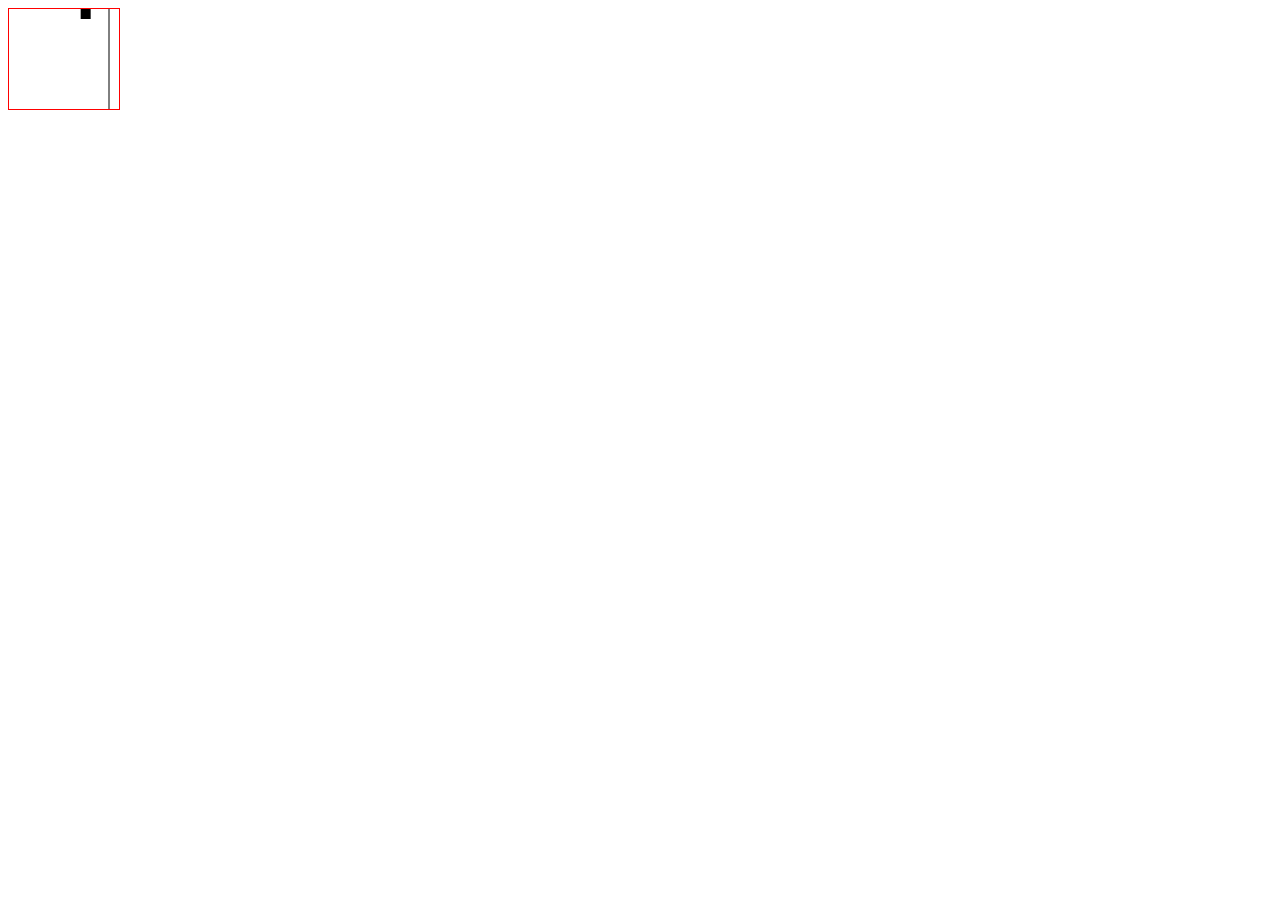
<file: guides/2_Movement.html>
<!DOCTYPE html>
<html lang="en">
<head>
    <meta charset="UTF-8">
    <meta name="viewport" content="width=device-width, initial-scale=1.0">
    <title>Document</title>
</head>
<body>
    <canvas id="my_canvas" width="110" height="100" style="border: 1px solid red"></canvas>

    <script>
        let _startTime     = Date.now();
        let _lag           = 0;
        let _fps           = 60; // Frame rate.
        let _frameDuration = 1000 / _fps;
        let _position      = {x: 0, y:0};
        let _cellSize      = 100; // La taille d'une cellule en pixel.
        let _speed         = 1; // Nous voulons que 1 cellule (de notre grille) soit parcourue en 1 seconde (doit être dépendant des FPS fixés car la fonction est appelée à chaque frame). Notre unité de vitesse est donc "le nombre de cellules de la grille parcourues/seconde".
        let _direction     = 0; // En radian.
        let _timer         = 0;

        /*
            Nous appelons la méthode de déplacement selon un taux de rafraichissement donné (disons 60fps).
            Nous modulons notre vitesse pour qu'elle corresponde au nombre de cellules de notre grille parcourues par seconde (dépendant des fps indiquées).
            Si nous voulons qu'une cellule soit parcourue en 1 seconde alors le cube doit se déplacer de (1 / 60)% de la case par frame (si 60fps).
            Lorsque le taux de rafraîchissement est diminué à 30fps alors la boucle while empêche l'exécution d'une frame sur 2 environ car le deltaTime est toujours identique à 16ms (dépendant de la fonction requestAnimationFrame).
            A l'inverse si le taux est plus élevé, par exemple à 90fps, alors la durée d'une frame sera de 11ms. Le deltaTime sera toujours de 16ms et nous accumulerons un retard de 5ms par appel. Ainsi, toutes les 3 frames environ, il y aura une régularisation à l'aide de la boucle while.
        */

        /**
         * Déplacement de notre cube au sein du canvas.
         * @param {number} durationFrame
         */
        let Move = function(durationFrame) {
            /*
                Calculer le vecteur direction:
                https://reglecompas.fr/wp-content/uploads/2020/10/coord-trigo.png
            */
            let dx = Math.cos(_direction); // cos(0) = 1 ; cos(pi) = -1 ; cos(pi/2) = 0.
            let dy = Math.sin(_direction) * -1; // sin(0) = 0 ; sin(pi) = 0 ; sin(pi/2) = 1 ; -1 car canvas inverse l'axe Y.
            /* Multiplier la direction par la vitesse */
            _position.x += dx * _speed / _fps; // On divise par les fps car la fonction est appelée selon un fps donné (#cellGrid/seconde).
            _position.y += dy * _speed / _fps;
        }

        /**
         * Afficher le canvas et le mouvement du carré.
         */
        let Display = function() {
            let x = _position.x * _cellSize;
            let y = _position.y * _cellSize;
            let canvas = document.getElementById('my_canvas');
            let ctx = canvas.getContext('2d');
            ctx.clearRect(0, 0, canvas.width, canvas.height);

            // Dessiner les lignes.
            ctx.beginPath(); // Nouveau tracé.
            ctx.moveTo(100, 0); // Déplacement du crayon en (100, 0).
            ctx.lineTo(100, 100); // Dessiner la ligne en (150, 100).
            ctx.stroke(); // Afficher la ligne.
            
            // Dessiner un rectangle plein.
            ctx.fillRect(x, y, 10, 10);
        }

        /**
         * Actualisation du canvas selon un fps donné.
         */
        let Update = function() {
            /* Calcul du deltaTime */
            let currentTime = Date.now();
            let deltaTime   = currentTime - _startTime; // La durée entre deux appels (entre 2 frames).
            _lag += deltaTime;
            _startTime = currentTime;
            _timer += deltaTime;

            /* Mettre à jour la logique si la variable _lag est supérieure ou égale à la durée d'une frame */
            while (_lag >= _frameDuration) {
                /* Mise à jour de la logique et de la vue */
                Move(_frameDuration);
                Display();
                /* Réduire la variable _lag par la durée d'une frame */
                _lag -= _frameDuration;
            }

            if (_position.x < 1) {
                requestAnimationFrame(Update); // La fonction de rappel est généralement appelée 60 fois par seconde.
            }

            console.log(_position, _timer / 1000);
        }

        Update();

        /*
            Exercice3:
            ----------
            A partir de l'exercice précédent. Réaliser le déplacement d'un cube de la case (0, 0) à la case (0, 2).
        */
    </script>
    
</body>
</html>
</file>
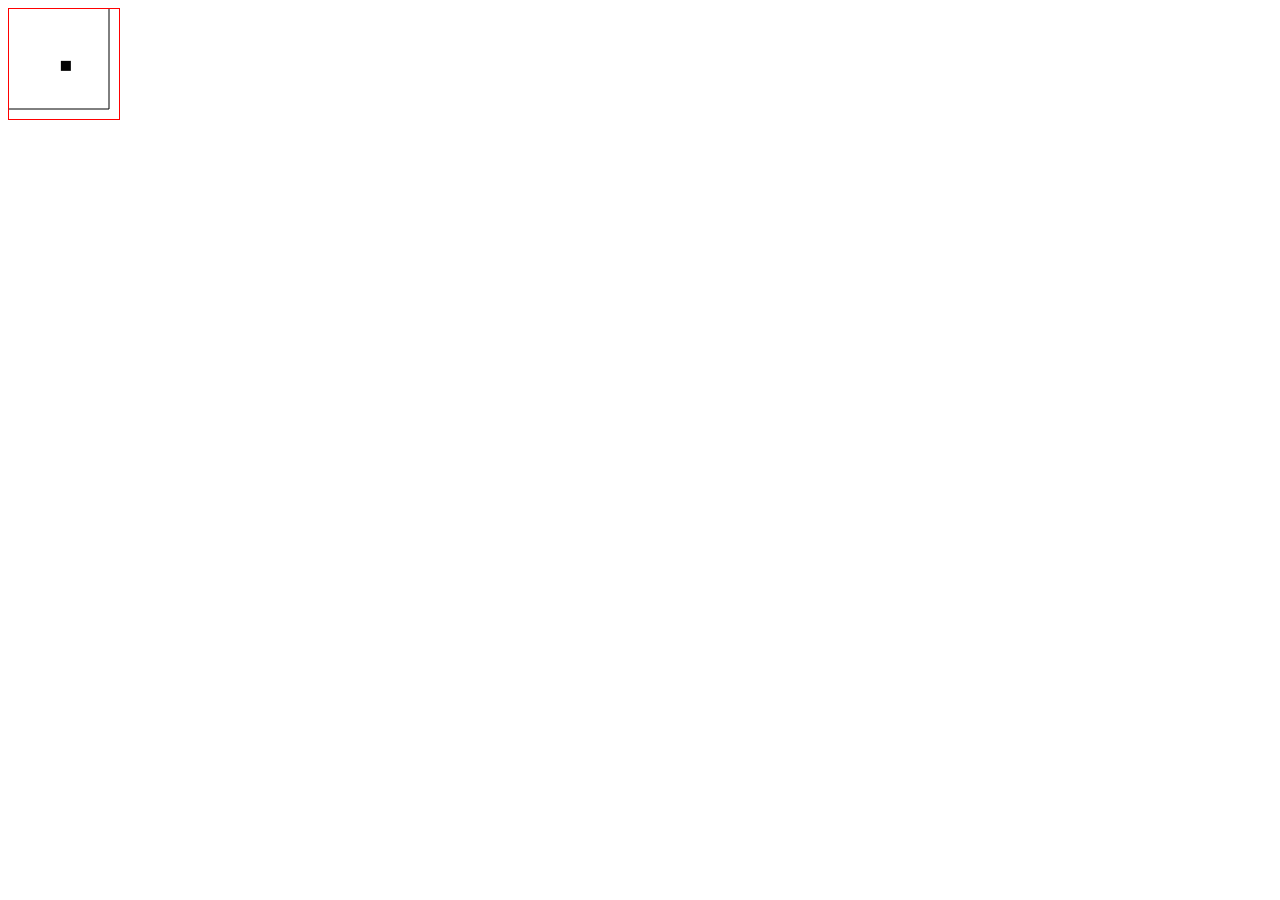
<file: guides/3_ArcTan2.html>
<!DOCTYPE html>
<html lang="en">
<head>
    <meta charset="UTF-8">
    <meta name="viewport" content="width=device-width, initial-scale=1.0">
    <title>Document</title>
</head>
<body>
    <!-- Calculer la direction d'une position par rapport à la notre -->

    <canvas id="my_canvas" width="110" height="110" style="border: 1px solid red"></canvas>

    <script>
        let _startTime     = Date.now();
        let _lag           = 0;
        let _fps           = 60; // Frame rate.
        let _frameDuration = 1000 / _fps;
        let _position      = {x: 0, y: 0};
        let _positionEnd   = {x: 1, y: 1};
        let _cellSize      = 100; // px.
        let _speed         = 1; // Nous voulons que 1 cellule (de notre grille) soit parcourue en 1 seconde (donc dépendant des FPS fixées car la fonction est appelée à chaque frame). Notre unité de vitesse est donc "le nombre de cellules de la grille parcourues/seconde".
        let _timer         = 0;

        let Move = function(durationFrame) {
            /*
                ArcTan2 permet d'obtenir l'angle en radian entre la position actuelle de notre cube et une position donnée (_positionEnd).
                https://fr.wikipedia.org/wiki/Atan2
            */
            let direction = Math.atan2(-1 * _positionEnd.y, _positionEnd.x);
            
            /*
                Calculer le vecteur direction:
                https://reglecompas.fr/wp-content/uploads/2020/10/coord-trigo.png
            */
            let dx = Math.cos(direction); // cos(0) = 1 ; cos(pi) = -1 ; cos(pi/2) = 0.
            let dy = Math.sin(direction) * -1; // sin(0) = 0 ; sin(pi) = 0 ; sin(pi/2) = 1 ; -1 car canvas inverse l'axe Y.
            // Multiplier la direction par la vitesse.
            _position.x += dx * _speed / _fps; // cellGrid/seconde. On divise par les fps car la fonction est appelée toutes les frames.
            _position.y += dy * _speed / _fps;
        }

        let Display = function() {
            let x = _position.x * _cellSize;
            let y = _position.y * _cellSize;
            let canvas = document.getElementById('my_canvas');
            let ctx = canvas.getContext('2d');
            ctx.clearRect(0, 0, canvas.width, canvas.height);

            // Draw vertical limit line.
            ctx.beginPath(); // Start a new path
            ctx.moveTo(100, 0); // Move the pen to (100, 0)
            ctx.lineTo(100, 100); // Draw a line to (150, 100)
            ctx.stroke(); // Render the path
            // Draw horizontal limit line.
            ctx.beginPath(); // Start a new path
            ctx.moveTo(0, 100); // Move the pen to (100, 0)
            ctx.lineTo(100, 100); // Draw a line to (150, 100)
            ctx.stroke(); // Render the path
            
            // Draw a filled square.
            ctx.fillRect(x, y, 10, 10);
        }

        let Update = function() {
            // Compute deltaTime.
            let currentTime = Date.now();
            let deltaTime   = currentTime - _startTime;
            _lag += deltaTime;
            _startTime = currentTime;
            _timer += deltaTime;

            // Update the logic if the lag counter is greater than or equal to the frame duration.
            while (_lag >= _frameDuration) {
                // Update the logic and view.
                Move(_frameDuration);
                Display();
                // Reduce the lag counter by the frame duration.
                _lag -= _frameDuration;
            }

            if (_position.x < 1) {
                requestAnimationFrame(Update);
            }

            console.log(_position, _timer / 1000);
        }

        Update();

        /*
            Exercice4:
            ----------
            A partir de l'exercice précédent. Réaliser le déplacement d'un cube de la case (0, 0) à la case (3, 2).
        */
    </script>
    
</body>
</html>
</file>
